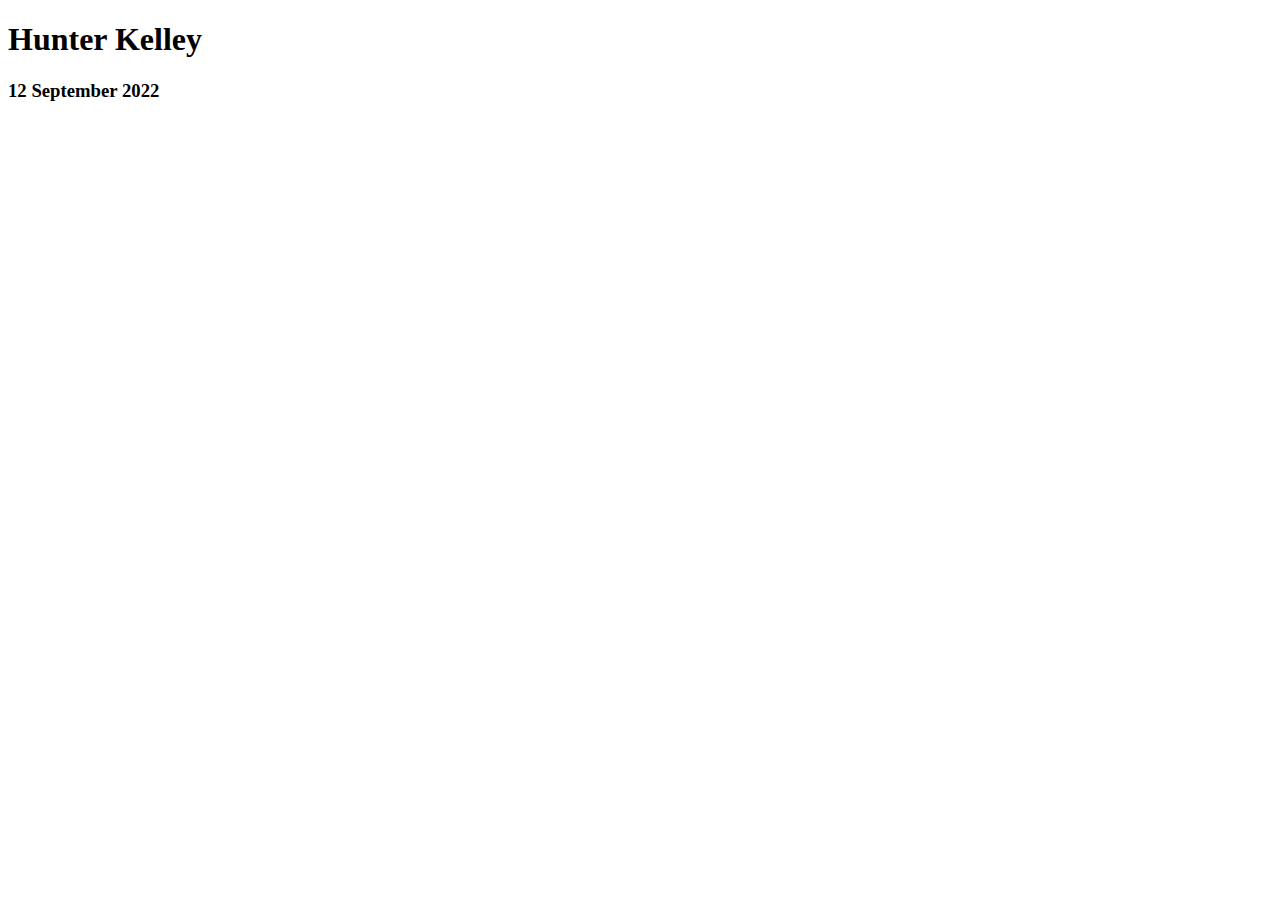
<file: exercise-1/index.html>
<!DOCTYPE html>
<html lang="en">
<head>
  <meta charset="UTF-8">
  <meta http-equiv="X-UA-Compatible" content="IE=edge">
  <meta name="viewport" content="width=device-width, initial-scale=1.0">
  <title>Exercise 1</title>
</head>
<body>
  <h1>Hunter Kelley</h1>
  <h3>12 September 2022</h3>
</body>
</html>
</file>
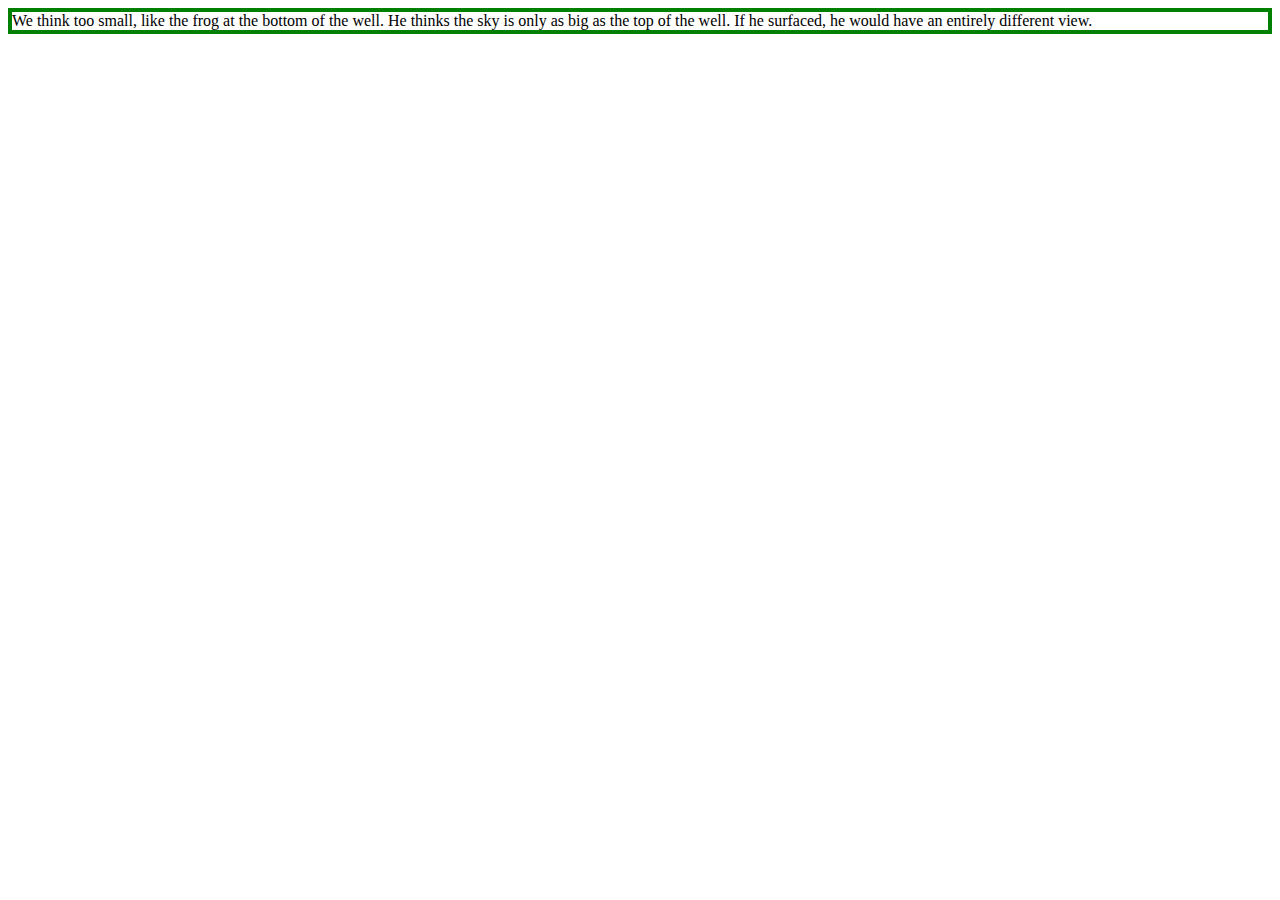
<file: exercise-3/index.html>
<!DOCTYPE html>
<html lang="en">
<head>
  <meta charset="UTF-8">
  <meta http-equiv="X-UA-Compatible" content="IE=edge">
  <meta name="viewport" content="width=device-width, initial-scale=1.0">
  <title>Exercise 3</title>
  <style>
    div {
      border: green solid 4px;
    }
  </style>
</head>
<body>
  <div>
    We think too small, like the frog at the bottom of the well. He thinks the sky is only as big as the top of the well. If he surfaced, he would have an entirely different view.
  </div>
</body>
</html>
</file>
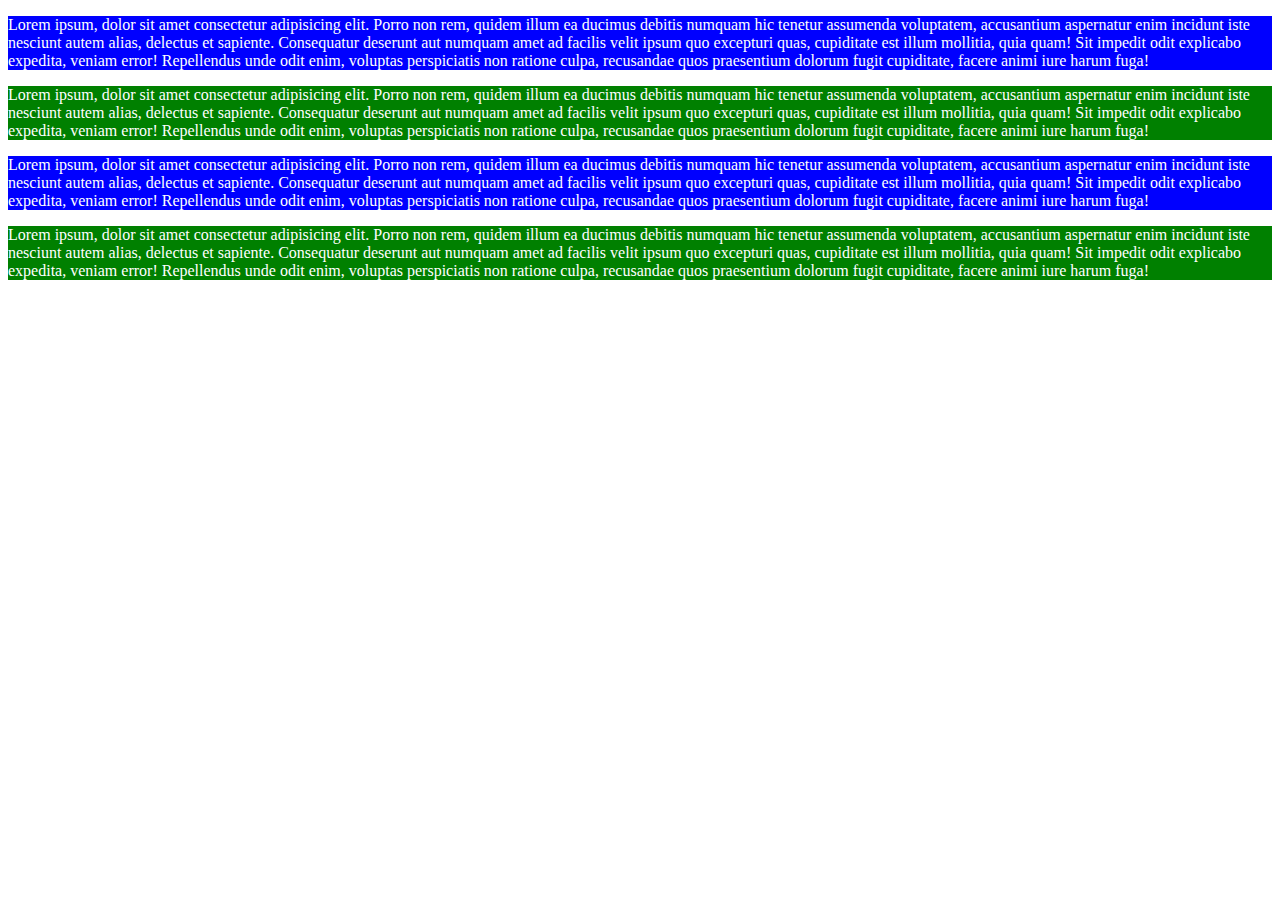
<file: exercise-4/index.html>
<!DOCTYPE html>
<html lang="en">
<head>
  <meta charset="UTF-8">
  <meta http-equiv="X-UA-Compatible" content="IE=edge">
  <meta name="viewport" content="width=device-width, initial-scale=1.0">
  <title>Exercise 4</title>
  <style>
    p {
      color: white
    }
    .blue {
      background-color: blue;
    } 
    .green {
      background-color: green;
    }
  </style>
</head>
<body>
  <p class="blue">
    Lorem ipsum, dolor sit amet consectetur adipisicing elit. Porro non rem, quidem illum ea ducimus debitis numquam hic tenetur assumenda voluptatem, accusantium aspernatur enim incidunt iste nesciunt autem alias, delectus et sapiente. Consequatur deserunt aut numquam amet ad facilis velit ipsum quo excepturi quas, cupiditate est illum mollitia, quia quam! Sit impedit odit explicabo expedita, veniam error! Repellendus unde odit enim, voluptas perspiciatis non ratione culpa, recusandae quos praesentium dolorum fugit cupiditate, facere animi iure harum fuga!
  </p>
  <p class="green">
    Lorem ipsum, dolor sit amet consectetur adipisicing elit. Porro non rem, quidem illum ea ducimus debitis numquam hic tenetur assumenda voluptatem, accusantium aspernatur enim incidunt iste nesciunt autem alias, delectus et sapiente. Consequatur deserunt aut numquam amet ad facilis velit ipsum quo excepturi quas, cupiditate est illum mollitia, quia quam! Sit impedit odit explicabo expedita, veniam error! Repellendus unde odit enim, voluptas perspiciatis non ratione culpa, recusandae quos praesentium dolorum fugit cupiditate, facere animi iure harum fuga!
  </p>
  <p class="blue">
    Lorem ipsum, dolor sit amet consectetur adipisicing elit. Porro non rem, quidem illum ea ducimus debitis numquam hic tenetur assumenda voluptatem, accusantium aspernatur enim incidunt iste nesciunt autem alias, delectus et sapiente. Consequatur deserunt aut numquam amet ad facilis velit ipsum quo excepturi quas, cupiditate est illum mollitia, quia quam! Sit impedit odit explicabo expedita, veniam error! Repellendus unde odit enim, voluptas perspiciatis non ratione culpa, recusandae quos praesentium dolorum fugit cupiditate, facere animi iure harum fuga!
  </p>
  <p class="green">
    Lorem ipsum, dolor sit amet consectetur adipisicing elit. Porro non rem, quidem illum ea ducimus debitis numquam hic tenetur assumenda voluptatem, accusantium aspernatur enim incidunt iste nesciunt autem alias, delectus et sapiente. Consequatur deserunt aut numquam amet ad facilis velit ipsum quo excepturi quas, cupiditate est illum mollitia, quia quam! Sit impedit odit explicabo expedita, veniam error! Repellendus unde odit enim, voluptas perspiciatis non ratione culpa, recusandae quos praesentium dolorum fugit cupiditate, facere animi iure harum fuga!
  </p>
</body>
</html>
</file>
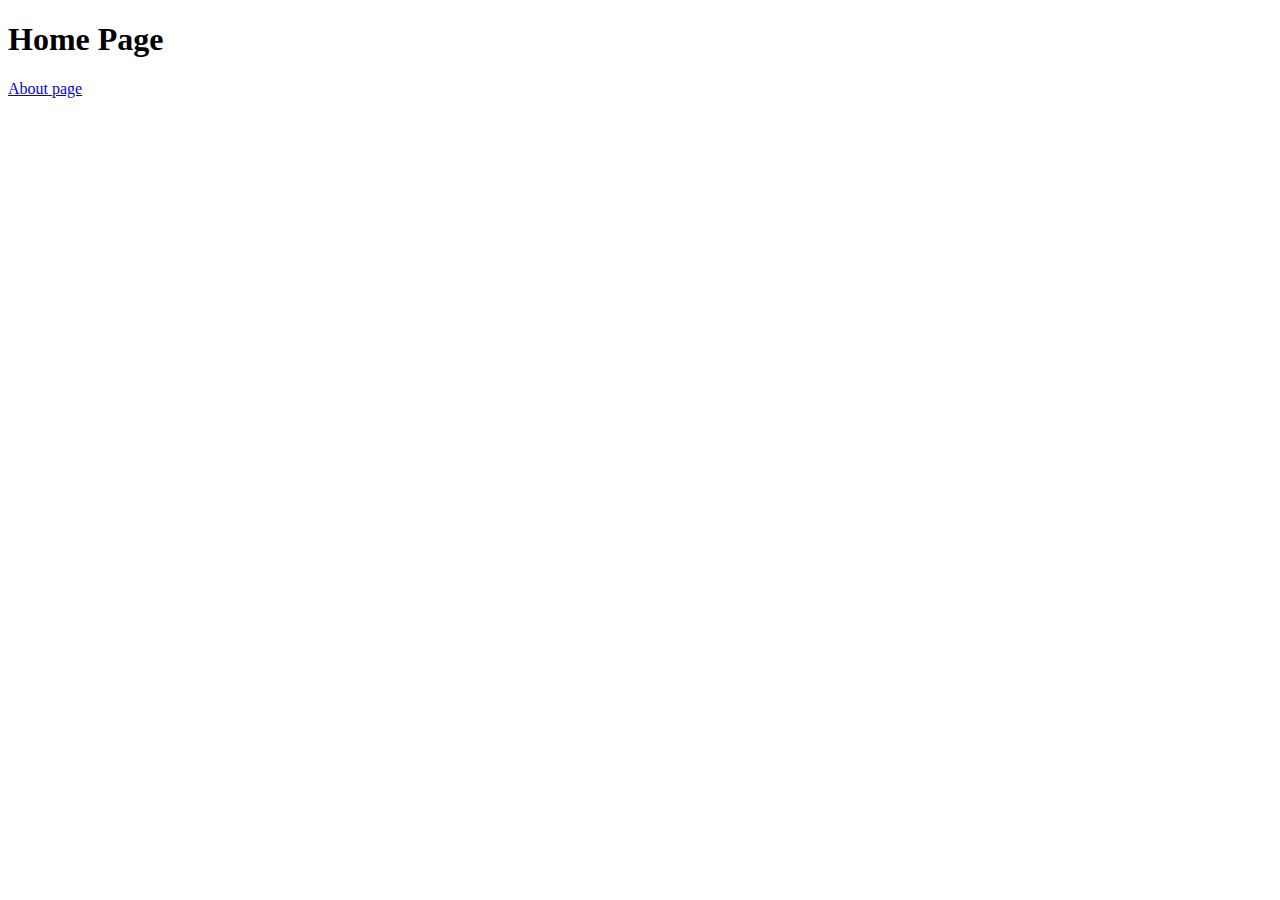
<file: exercise-5/index.html>
<!DOCTYPE html>
<html lang="en">
<head>
  <meta charset="UTF-8">
  <meta http-equiv="X-UA-Compatible" content="IE=edge">
  <meta name="viewport" content="width=device-width, initial-scale=1.0">
  <title>Exericse 5 - Home</title>
</head>
<body>
  <h1>Home Page</h1>
  <a href="about.html">About page</a>
</body>
</html>
</file>
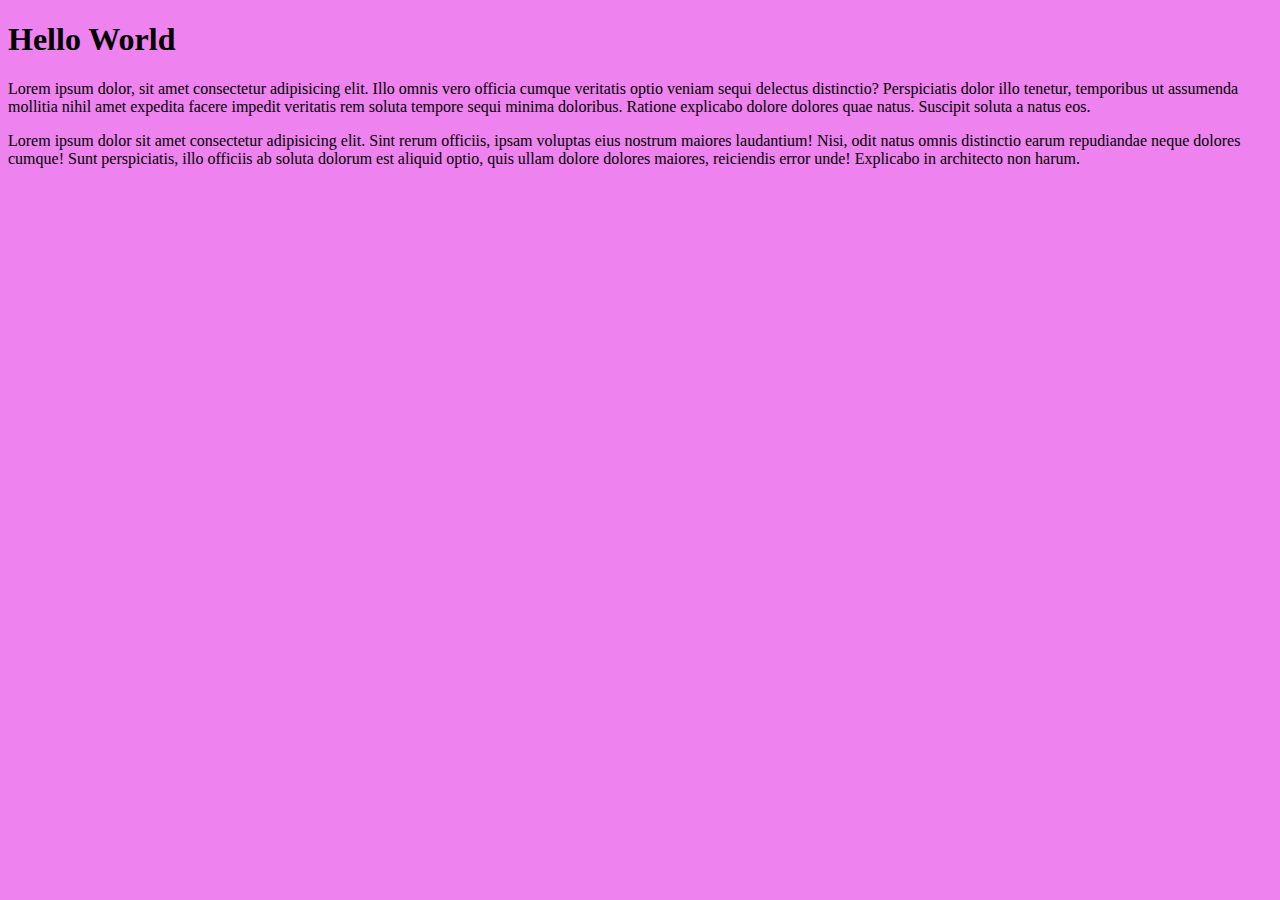
<file: exercise-6/index.html>
<!DOCTYPE html>
<html lang="en">
<head>
  <meta charset="UTF-8">
  <meta http-equiv="X-UA-Compatible" content="IE=edge">
  <meta name="viewport" content="width=device-width, initial-scale=1.0">
  <title>Document</title>
  <link rel="stylesheet"
        href="style.css">
</head>
<body>
  <h1 id="main-title">
    Hello World
  </h1>
  <p class="content">
    Lorem ipsum dolor, sit amet consectetur adipisicing elit. Illo omnis vero officia cumque veritatis optio veniam sequi delectus distinctio? Perspiciatis dolor illo tenetur, temporibus ut assumenda mollitia nihil amet expedita facere impedit veritatis rem soluta tempore sequi minima doloribus. Ratione explicabo dolore dolores quae natus. Suscipit soluta a natus eos.
  </p>
  <p class="content">
    Lorem ipsum dolor sit amet consectetur adipisicing elit. Sint rerum officiis, ipsam voluptas eius nostrum maiores laudantium! Nisi, odit natus omnis distinctio earum repudiandae neque dolores cumque! Sunt perspiciatis, illo officiis ab soluta dolorum est aliquid optio, quis ullam dolore dolores maiores, reiciendis error unde! Explicabo in architecto non harum.
  </p>
</body>
</html>
</file>
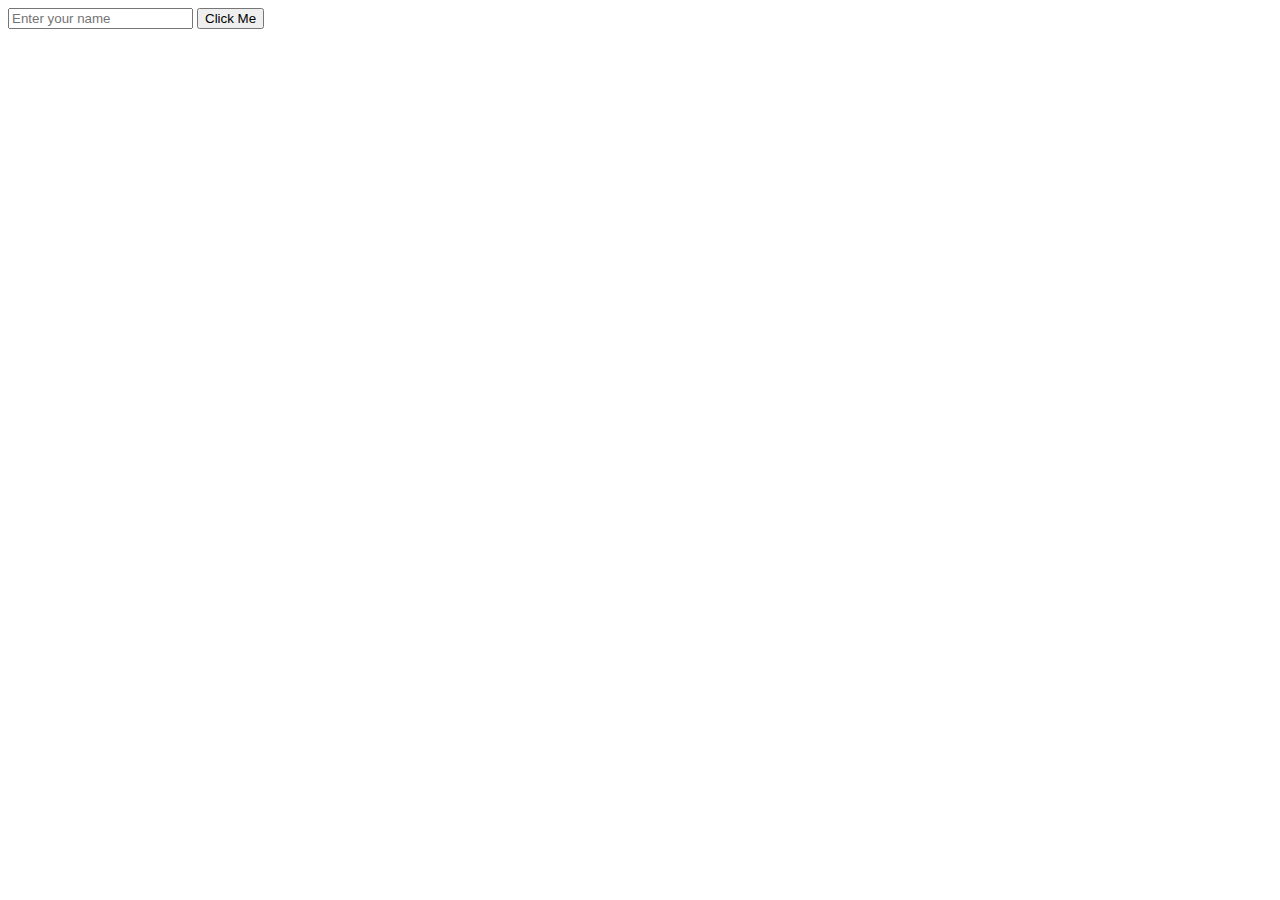
<file: exercise-7/index.html>
<!DOCTYPE html>
<html lang="en">
<head>
  <meta charset="UTF-8">
  <meta http-equiv="X-UA-Compatible" content="IE=edge">
  <meta name="viewport" content="width=device-width, initial-scale=1.0">
  <title>Exercise 7</title>
</head>
<body>
  <input id="name-input" type="text" placeholder="Enter your name" />
  <button id="my-button">Click Me</button>
</body>
</html>
<script>
  // Creates a variable called myButton that stores the button element with id #my-button
  var myButton = document.querySelector('#my-button');
  // Creates a variable called nameInput that stores the input element with id #name-input
  var nameInput = document.querySelector('#name-input');

  //Creates a function that is called by a click event listener on the myButton element
  myButton.addEventListener('click', function () {
    //If the value inside of nameInput is not an empty string
    if (nameInput.value !== '') {
      //Create an alert window that says Hello + the user-input value
      alert('Hello ' + nameInput.value);
    }
  });
</script>
</file>
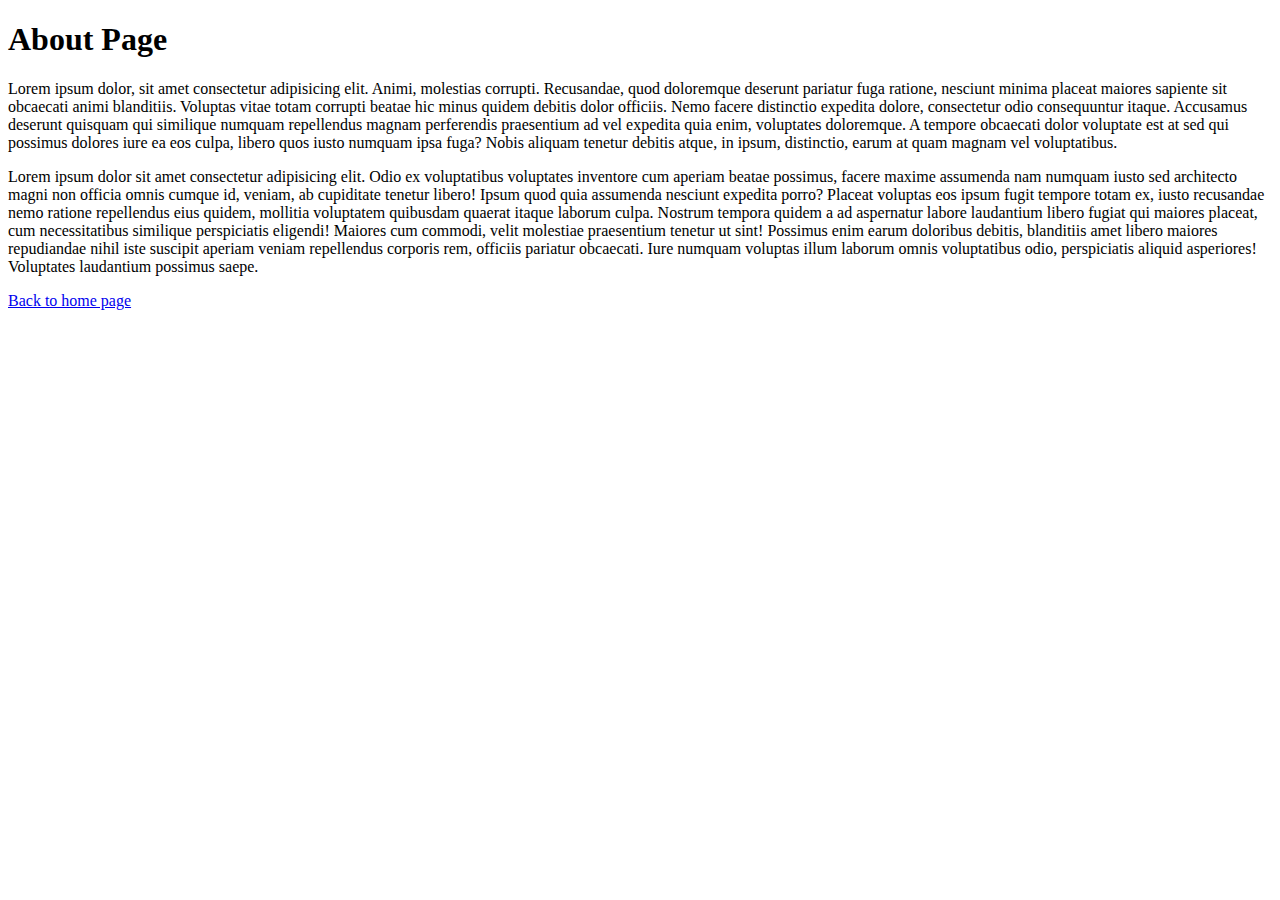
<file: exercise-5/about.html>
<!DOCTYPE html>
<html lang="en">
<head>
  <meta charset="UTF-8">
  <meta http-equiv="X-UA-Compatible" content="IE=edge">
  <meta name="viewport" content="width=device-width, initial-scale=1.0">
  <title>Exercise 5 - About</title>
</head>
<body>
  <h1>About Page</h1>
  <p>
    Lorem ipsum dolor, sit amet consectetur adipisicing elit. Animi, molestias corrupti. Recusandae, quod doloremque deserunt pariatur fuga ratione, nesciunt minima placeat maiores sapiente sit obcaecati animi blanditiis. Voluptas vitae totam corrupti beatae hic minus quidem debitis dolor officiis. Nemo facere distinctio expedita dolore, consectetur odio consequuntur itaque. Accusamus deserunt quisquam qui similique numquam repellendus magnam perferendis praesentium ad vel expedita quia enim, voluptates doloremque. A tempore obcaecati dolor voluptate est at sed qui possimus dolores iure ea eos culpa, libero quos iusto numquam ipsa fuga? Nobis aliquam tenetur debitis atque, in ipsum, distinctio, earum at quam magnam vel voluptatibus.
  </p>
  <p>
    Lorem ipsum dolor sit amet consectetur adipisicing elit. Odio ex voluptatibus voluptates inventore cum aperiam beatae possimus, facere maxime assumenda nam numquam iusto sed architecto magni non officia omnis cumque id, veniam, ab cupiditate tenetur libero! Ipsum quod quia assumenda nesciunt expedita porro? Placeat voluptas eos ipsum fugit tempore totam ex, iusto recusandae nemo ratione repellendus eius quidem, mollitia voluptatem quibusdam quaerat itaque laborum culpa. Nostrum tempora quidem a ad aspernatur labore laudantium libero fugiat qui maiores placeat, cum necessitatibus similique perspiciatis eligendi! Maiores cum commodi, velit molestiae praesentium tenetur ut sint! Possimus enim earum doloribus debitis, blanditiis amet libero maiores repudiandae nihil iste suscipit aperiam veniam repellendus corporis rem, officiis pariatur obcaecati. Iure numquam voluptas illum laborum omnis voluptatibus odio, perspiciatis aliquid asperiores! Voluptates laudantium possimus saepe.
  </p>
  <a href="index.html">Back to home page</a>
</body>
</html>
</file>
<file: exercise-6/style.css>
body {
    font-family: Impact;
    background-color: violet;
}

#main-title {
    justify-content: center;
}

.content {
    margin-bottom: 12px;
}
</file>
